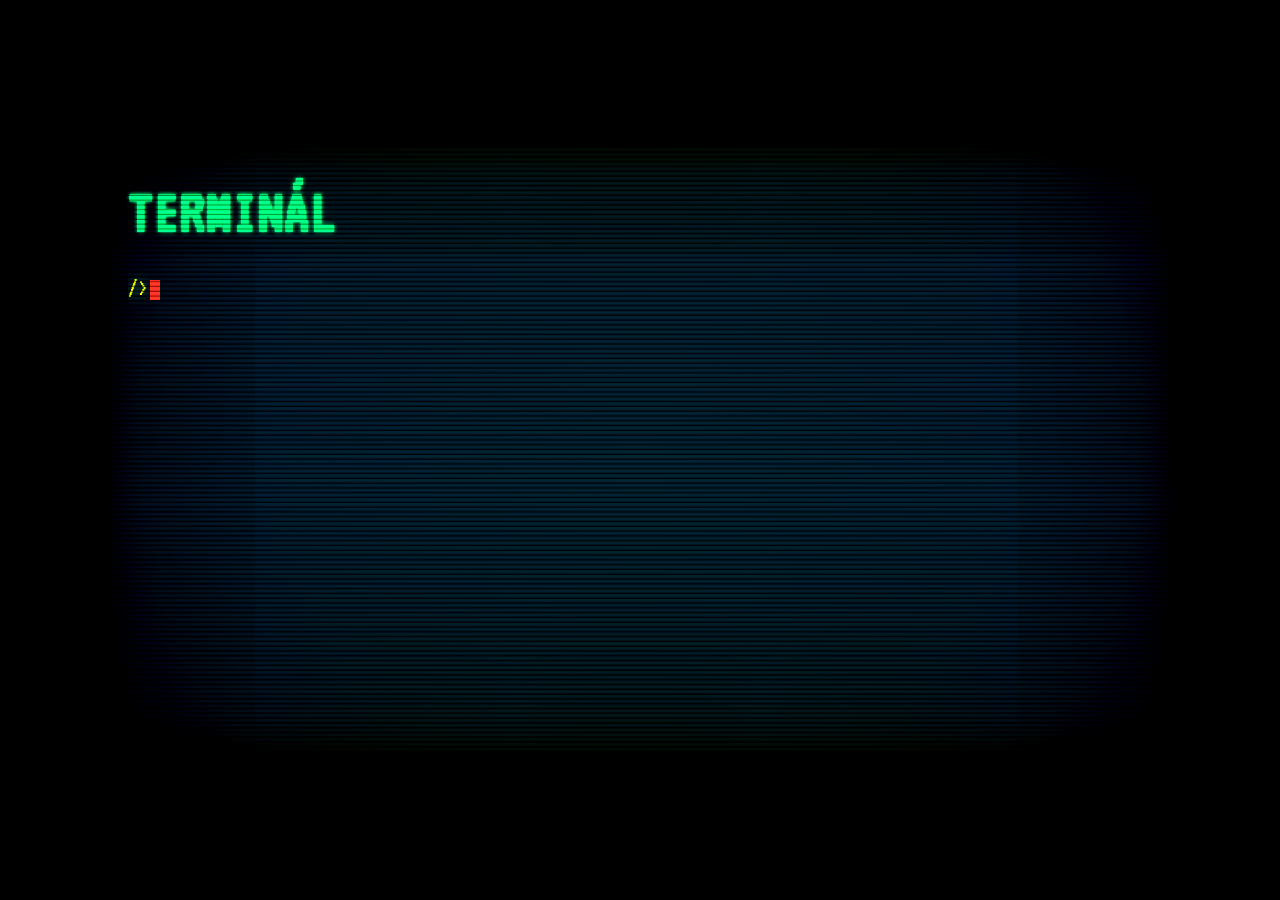
<file: kreditek/index.html>
<!DOCTYPE html>
<html lang="hu">
<head>
  <meta charset="UTF-8"/>
  <meta name="viewport" content="width=device-width, initial-scale=1.0"/>
  <title>terminál</title>
  <link href="https://fonts.googleapis.com/css?family=VT323" rel="stylesheet">
  <style>
    body {
      margin:0;
      background:#000;
      display:flex;
      align-items:center;
      justify-content:center;
      height:100vh;
      overflow:hidden;
      font-family:'VT323', monospace;
      color: #14fdce;
      font-size: 24px;
    }

    .frame {
      position: relative;
      width: 80vw;
      height: 60vh;
      background: #001d3d;
      border-radius: 2rem;
      border: 1rem solid;
      border-bottom-color: #121212;
      border-left-color: #080808;
      border-right-color: #080808;
      border-top-color: #020202;
      box-shadow:
        inset 0 0 18rem black,
        inset 0 0 3rem black,
        0 0 10rem black;
      overflow:auto;
      display:flex;
      flex-direction:column;
      justify-content:flex-start;
      align-items:flex-start;
      padding: 2rem;
      position: relative;
      filter: contrast(1.3) saturate(1.2);
    }

    h1 {
      font-size: 4rem;
      margin:0 0 1rem 0;
      text-transform: uppercase;
      color:#00ff99;
      text-shadow: 0 0 4px #00ff99;
    }

    .output {
      flex:1;
      width:100%;
      overflow:auto;
      text-shadow: 0 0 1rem #00ff99;
      white-space: pre-wrap;
      display:flex;
      flex-direction:column;
      justify-content:flex-start;
    }

    .scanlines {
      background: linear-gradient(
        to bottom,
        rgba(255,255,255,0),
        rgba(255,255,255,0) 50%,
        rgba(0,0,0,0.2) 70%,
        rgba(0,0,0,0.6)
      );
      background-size: 100% 0.3rem;
      border-radius: 2rem;
      position: absolute;
      top:0; left:0; right:0; bottom:0;
      pointer-events:none;
      z-index:5;
    }

    .glow {
      animation: crt-glow 60s infinite; 
      background:
        radial-gradient(circle at center,
        rgba(27,212,89,1) 0%,
        rgba(27,212,89,0.88) 58%,
        rgba(21,235,92,0.57) 80%,
        rgba(19,94,29,0.27) 93%,
        rgba(10,23,12,0) 100%);
      opacity: 0.15;
      pointer-events: none; 
      position: absolute;
      top:0;left:0;right:0;bottom:0;
      z-index:4;
    }

    @keyframes crt-glow {
      0% { opacity:0.1; }
      50% {opacity:0.2;}
      100% {opacity:0.1;}
    }

    .prompt-line {
      display:block;
      margin-top: 1rem;
    }

    .prompt-prefix {
      color:#ffeb3b;
    }

    .cursor {
      display:inline-block;
      width: 10px;
      height: 20px;
      background:#ff4444;
      margin-left:2px;
      animation: blink 1s infinite alternate;
      vertical-align:text-bottom;
    }

    @keyframes blink {
      0% {opacity:1;}
      100% {opacity:0;}
    }

    a,
    a:visited {
      color: #14fdce;
      border-bottom:0.1rem solid #14fdce;
      text-decoration:none;
    }

    a:hover {
      background:#14fdce;
      color:#031e11;
    }
  </style>
</head>
<body>
  <div class="frame">
    <h1>terminál</h1>
    <div class="output" id="output"></div>
    <div class="scanlines"></div>
    <div class="glow"></div>
  </div>

  <script>
    // Egyszerű fájlrendszer:
    // /: bin etc home ady
    // ady: core (mappa), fun.txt, hints.txt, secret.txt
    // Csak az ady mappába lehet belépni, más mappák tiltottak
    // core mappába sem lehet belépni
    // nano fájlnév -> kiírja a fájl tartalmát
    // ls -> listázás
    // rm -rf core az ady mappában -> átirányítás videóra
    const filesystem = {
      '/': {
        type:'dir',
        files:{
          'bin': {type:'dir', files:{}},
          'etc': {type:'dir', files:{}},
          'home': {type:'dir', files:{}},
          'ady': {
            type:'dir',
            files:{
              'core': {type:'dir', files:{}},
              'fun.txt': {type:'file', content:'Ez csak egy mókás kis fájl.\nHaha, talán nézz körül jobban...'},
              'hints.txt': {type:'file', content:'Lehet, hogy a "core" fontos?\nVagy töröld?\nKi tudja...'},
              'secret.txt': {type:'file', content:'Megtaláltad a titkos fájlt!\nNagyon ügyes vagy!'}
            }
          }
        }
      }
    };

    let currentPath = []; 

    const output = document.getElementById('output');
    let currentInput = "";
    let inputActive = true;

    function getCurrentDir() {
      let dir = filesystem['/'];
      for(let p of currentPath) {
        if(dir.type==='dir' && dir.files[p]) {
          dir = dir.files[p];
        } else {
          return null;
        }
      }
      return dir;
    }

    function scrollToBottom() {
      output.scrollTop = output.scrollHeight;
    }

    function promptPrefix() {
      let pathStr = '/';
      if(currentPath.length>0) {
        pathStr += currentPath.join('/');
        if(!pathStr.endsWith('/')) pathStr+='/';
      }
      return pathStr + '>';
    }

    
    function renderPrompt() {
      const promptLine = document.createElement('div');
      promptLine.classList.add('prompt-line');
      promptLine.innerHTML = `<span class="prompt-prefix">${promptPrefix()}</span><span id="currentInput">${currentInput}</span><span class="cursor"></span>`;
      output.appendChild(promptLine);
      scrollToBottom();
    }

    
    renderPrompt();

    document.addEventListener('keydown', (e) => {
      if(!inputActive) return;
      const key = e.key;
      if(key.length === 1 && !e.ctrlKey && !e.metaKey && !e.altKey) {
        currentInput += key;
        updatePromptLine();
      } else if(key === 'Backspace') {
        e.preventDefault();
        currentInput = currentInput.slice(0,-1);
        updatePromptLine();
      } else if(key === 'Enter') {
        e.preventDefault();
        
        lockPromptLine();
        
        executeCommand(currentInput);
        currentInput = "";
        
        renderPrompt();
      }
    });

    function updatePromptLine() {
      const currInputEl = document.getElementById('currentInput');
      if(currInputEl) {
        currInputEl.textContent = currentInput;
      }
      scrollToBottom();
    }

    
    function lockPromptLine() {
      const currInputEl = document.getElementById('currentInput');
      if(currInputEl) {
        const cursorEl = currInputEl.nextElementSibling;
        if(cursorEl && cursorEl.classList.contains('cursor')) {
          cursorEl.remove();
        }
      }
      scrollToBottom();
    }

    function executeCommand(cmd) {
      const trimmed = cmd.trim();
      
      if(trimmed==='') return;

      const parts = trimmed.split(' ');
      const command = parts[0];
      const args = parts.slice(1);

      const resultLine = document.createElement('div');
      resultLine.style.marginTop = '1rem';

      switch(command) {
        case 'help':
          resultLine.textContent = "Elérhető parancsok: ls, cd, help, rm, nano  -Hmmm Ez egy linux?";
          break;
        case 'ls':
          const dir = getCurrentDir();
          if(dir && dir.type==='dir') {
            const keys = Object.keys(dir.files);
            resultLine.textContent = keys.length === 0 ? "(üres)" : keys.join('  ');
          } else {
            resultLine.textContent = "Hiba: nem könyvtár.";
          }
          break;
        case 'cd':
          if(args.length===0) {
            resultLine.textContent = "cd: Adj meg egy könyvtárnevet.";
          } else {
            const target = args[0];
            if(target === '..') {
              if(currentPath.length > 0) currentPath.pop();
            } else {
              const cdir = getCurrentDir();
              if(cdir && cdir.type==='dir' && cdir.files[target] && cdir.files[target].type==='dir') {
            
                if(currentPath.length===0 && target==='ady') {
                  currentPath.push(target);
                } else if(target==='core') {
                  
                  resultLine.textContent = "Nincs engedélyed.";
                } else {
                  
                  resultLine.textContent = "Nincs engedélyed.";
                }
              } else {
                resultLine.textContent = `cd: '${target}': Nincs ilyen könyvtár.`;
              }
            }
          }
          break;
        case 'rm':
          if(args.join(' ') === '-rf core') {
            // Ha az ady mappában vagyunk
            if(currentPath.length===1 && currentPath[0]==='ady') {
              resultLine.textContent = "Törlés folyamatban... Átirányítás.";
              output.appendChild(resultLine);
              scrollToBottom();
              setTimeout(()=>{
                window.location.href = "https://www.youtube.com/watch?v=dQw4w9WgXcQ";
              },2000);
              return; 
            } else {
              resultLine.textContent = "Hozzáférés megtagadva vagy nincs ilyen útvonal.";
            }
          } else {
            resultLine.textContent = "rm: hiányzik a cél vagy a kapcsolók (pl. rm -rf core)";
          }
          break;
        case 'nano':
          if(args.length===0) {
            resultLine.textContent = "nano: Adj meg egy fájlnevet.";
          } else {
            const filename = args[0];
            const cdir = getCurrentDir();
            if(cdir && cdir.type==='dir' && cdir.files[filename] && cdir.files[filename].type==='file') {
              resultLine.textContent = `--- ${filename} tartalma ---\n${cdir.files[filename].content}\n-------------------------`;
            } else {
              resultLine.textContent = `nano: '${filename}': Nincs ilyen fájl.`;
            }
          }
          break;
        default:
          resultLine.textContent = `Ismeretlen parancs: ${command}. Próbáld: help`;
      }

      output.appendChild(resultLine);
      scrollToBottom();
    }
  </script>
</body>
</html>
</file>
